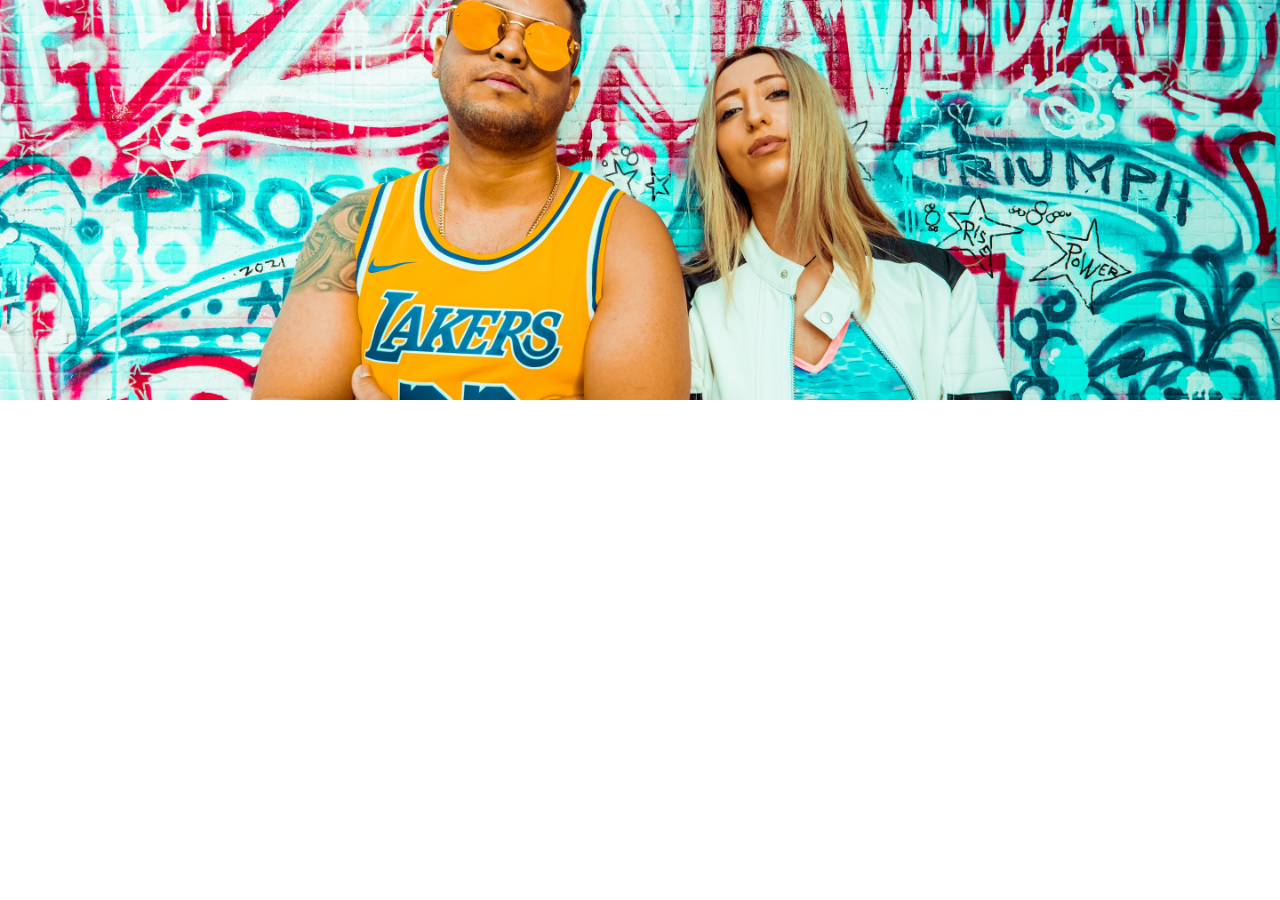
<file: banner/banner.html>
<!DOCTYPE html>
<html lang="en">
<head>
    <meta charset="UTF-8">
    <meta http-equiv="X-UA-Compatible" content="IE=edge">
    <meta name="viewport" content="width=device-width, initial-scale=1.0">
    <title>Document</title>
    <link rel="stylesheet" href="styles.css">
</head>
<body>
    <!-- HEADER -->
    <header>
        <figure>
            <img src="img/Rectangle 2.png" alt="Lakers LA">
        </figure>
    </header>
</body>
</html>
</file>
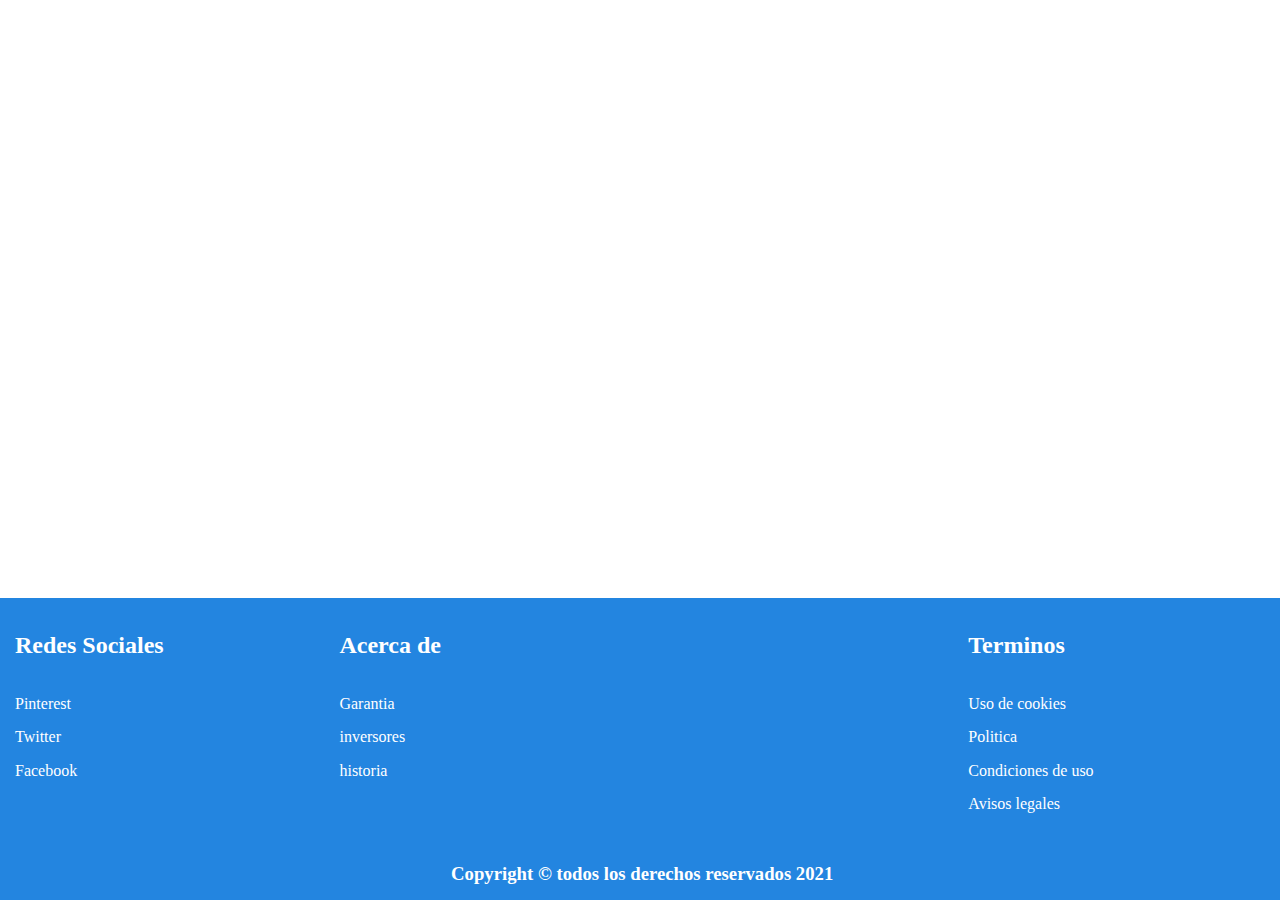
<file: footer/footer.html>
<!DOCTYPE html>
<html lang="en">
<head>
    <meta charset="UTF-8">
    <meta http-equiv="X-UA-Compatible" content="IE=edge">
    <meta name="viewport" content="width=device-width, initial-scale=1.0">
    <title>Document</title>
    <link rel="stylesheet" href="styles.css">
</head>
<body>
    <!-- FOOTER -->
    <div class="footer">
    <!-- FOOTER REDES -->
        <div class="footer__container">
            <div class="footer__redes">
                <h2>Redes Sociales</h2>
                <nav class="footer__nav">
                    <a href="#" class="footer__enlace--pinterest">Pinterest</a>
                    <a href="#" class="footer__enlace--twitter">Twitter</a>
                    <a href="#" class="footer__enlace--facebook">Facebook</a>
                </nav>
            </div>
        <!-- FOOTER ACERCA -->
            <div class="footer__acerca">
                <h2>Acerca de</h2>
                <nav class="footer__nav">
                    <a href="#" class="footer__acerca--garantia">Garantia</a>
                    <a href="#" class="footer__acerca--inversores">inversores</a>
                    <a href="#" class="footer__acerca--historia">historia</a>
                </nav>
            </div>
        <!-- FOOTER TERMINOS -->
            <div class="footer__terminos">
                <h2>Terminos</h2>
                <nav class="footer__nav">
                    <a href="#" class="footer__terminos--cookies">Uso de cookies</a>
                    <a href="#" class="footer__enlace--politica">Politica</a>
                    <a href="#" class="footer__enlace--condiciones">Condiciones de uso</a>
                    <a href="#" class="footer__enlace--avisos">Avisos legales</a>
                </nav>
            </div>
        </div>
        <!-- COPYRIGHT -->
        <h3>Copyright &copy; todos los derechos reservados 2021</h3>
    </div>


</body>
</html>
</file>
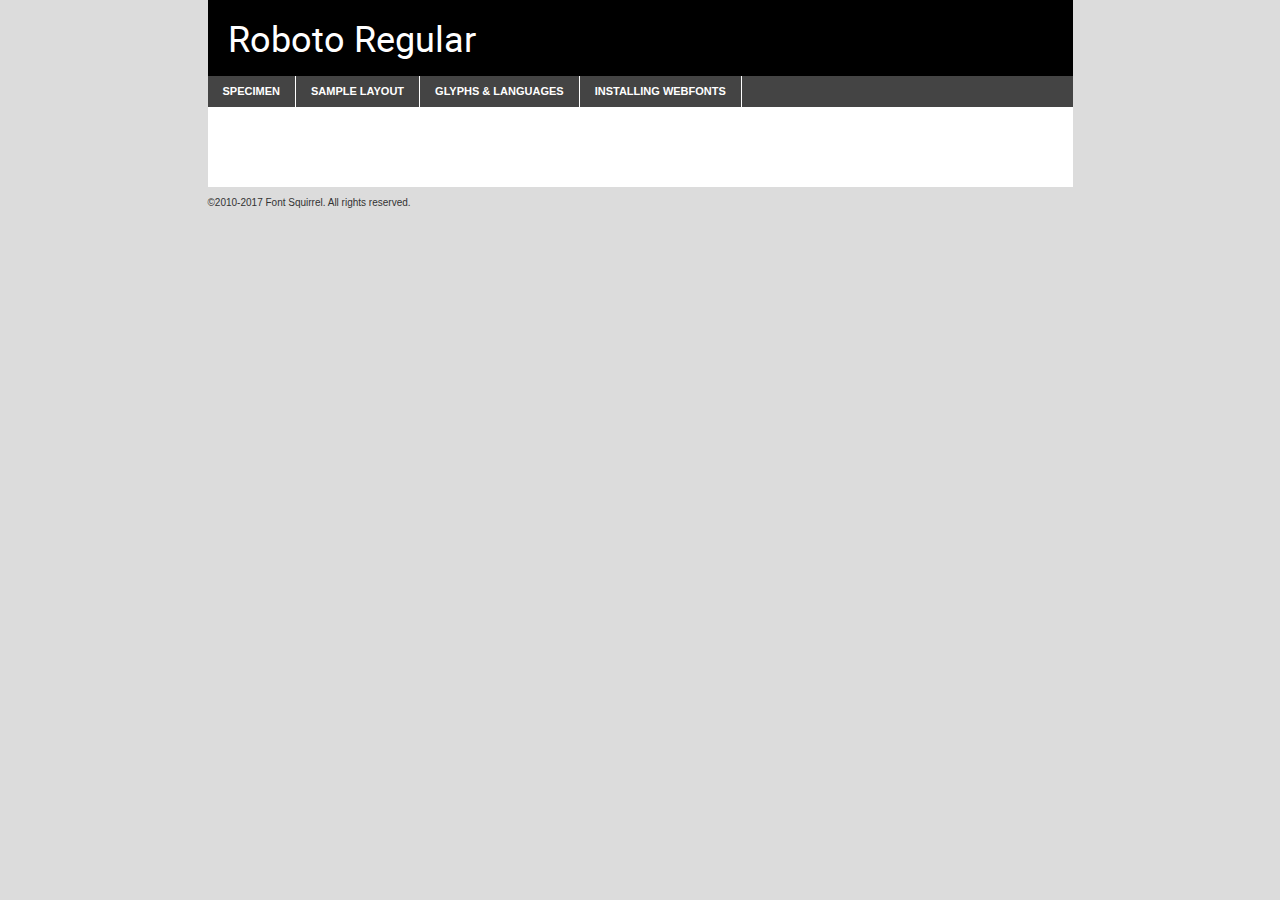
<file: zigzag/webfontkit/roboto-regular-demo.html>
<!DOCTYPE html PUBLIC "-//W3C//DTD XHTML 1.0 Transitional//EN"
	"http://www.w3.org/TR/xhtml1/DTD/xhtml1-transitional.dtd">

<html xmlns="http://www.w3.org/1999/xhtml" xml:lang="en" lang="en">
<head>
	<meta http-equiv="Content-Type" content="text/html; charset=utf-8" />
	<script src="http://ajax.googleapis.com/ajax/libs/jquery/1.7.2/jquery.min.js" type="text/javascript" charset="utf-8"></script>
	<script type="text/javascript">
	(function($){$.fn.easyTabs=function(option){var param=jQuery.extend({fadeSpeed:"fast",defaultContent:1,activeClass:'active'},option);$(this).each(function(){var thisId="#"+this.id;if(param.defaultContent==''){param.defaultContent=1;}
	if(typeof param.defaultContent=="number")
	{var defaultTab=$(thisId+" .tabs li:eq("+(param.defaultContent-1)+") a").attr('href').substr(1);}else{var defaultTab=param.defaultContent;}
	$(thisId+" .tabs li a").each(function(){var tabToHide=$(this).attr('href').substr(1);$("#"+tabToHide).addClass('easytabs-tab-content');});hideAll();changeContent(defaultTab);function hideAll(){$(thisId+" .easytabs-tab-content").hide();}
	function changeContent(tabId){hideAll();$(thisId+" .tabs li").removeClass(param.activeClass);$(thisId+" .tabs li a[href=#"+tabId+"]").closest('li').addClass(param.activeClass);if(param.fadeSpeed!="none")
	{$(thisId+" #"+tabId).fadeIn(param.fadeSpeed);}else{$(thisId+" #"+tabId).show();}}
	$(thisId+" .tabs li").click(function(){var tabId=$(this).find('a').attr('href').substr(1);changeContent(tabId);return false;});});}})(jQuery);
	</script>
	<link rel="stylesheet" href="specimen_files/specimen_stylesheet.css" type="text/css" charset="utf-8" />
	<link rel="stylesheet" href="stylesheet.css" type="text/css" charset="utf-8" />

	<style type="text/css">
					body{
				font-family: 'robotoregular';
							}
		</style>

	<title>Roboto Regular Specimen</title>
	
	
	<script type="text/javascript" charset="utf-8">
		$(document).ready(function() {
			$('#container').easyTabs({defaultContent:1});
		});
	</script>
</head>

<body>
<div id="container">
	<div id="header">
		Roboto Regular	</div>
	<ul class="tabs">
		<li><a href="#specimen">Specimen</a></li>
		<li><a href="#layout">Sample Layout</a></li>
				<li><a href="#glyphs">Glyphs &amp; Languages</a></li>
		<li><a href="#installing">Installing Webfonts</a></li>
		
	</ul>
	
	<div id="main_content">

		
			<div id="specimen">
		
				<div class="section">
					<div class="grid12 firstcol">
						<div class="huge">AaBb</div>
					</div>
				</div>
		
				<div class="section">
					<div class="glyph_range">A&#x200B;B&#x200b;C&#x200b;D&#x200b;E&#x200b;F&#x200b;G&#x200b;H&#x200b;I&#x200b;J&#x200b;K&#x200b;L&#x200b;M&#x200b;N&#x200b;O&#x200b;P&#x200b;Q&#x200b;R&#x200b;S&#x200b;T&#x200b;U&#x200b;V&#x200b;W&#x200b;X&#x200b;Y&#x200b;Z&#x200b;a&#x200b;b&#x200b;c&#x200b;d&#x200b;e&#x200b;f&#x200b;g&#x200b;h&#x200b;i&#x200b;j&#x200b;k&#x200b;l&#x200b;m&#x200b;n&#x200b;o&#x200b;p&#x200b;q&#x200b;r&#x200b;s&#x200b;t&#x200b;u&#x200b;v&#x200b;w&#x200b;x&#x200b;y&#x200b;z&#x200b;1&#x200b;2&#x200b;3&#x200b;4&#x200b;5&#x200b;6&#x200b;7&#x200b;8&#x200b;9&#x200b;0&#x200b;&amp;&#x200b;.&#x200b;,&#x200b;?&#x200b;!&#x200b;&#64;&#x200b;(&#x200b;)&#x200b;#&#x200b;$&#x200b;%&#x200b;*&#x200b;+&#x200b;-&#x200b;=&#x200b;:&#x200b;;</div>
				</div>
				<div class="section">
					<div class="grid12 firstcol">
						<table class="sample_table">
							<tr><td>10</td><td class="size10">abcdefghijklmnopqrstuvwxyzABCDEFGHIJKLMNOPQRSTUVWXYZ0123456789abcdefghijklmnopqrstuvwxyzABCDEFGHIJKLMNOPQRSTUVWXYZ0123456789abcdefghijklmnopqrstuvwxyzABCDEFGHIJKLMNOPQRSTUVWXYZ</td></tr>
							<tr><td>11</td><td class="size11">abcdefghijklmnopqrstuvwxyzABCDEFGHIJKLMNOPQRSTUVWXYZ0123456789abcdefghijklmnopqrstuvwxyzABCDEFGHIJKLMNOPQRSTUVWXYZ0123456789abcdefghijklmnopqrstuvwxyzABCDEFGHIJKLMNOPQRSTUVWXYZ</td></tr>
							<tr><td>12</td><td class="size12">abcdefghijklmnopqrstuvwxyzABCDEFGHIJKLMNOPQRSTUVWXYZ0123456789abcdefghijklmnopqrstuvwxyzABCDEFGHIJKLMNOPQRSTUVWXYZ0123456789abcdefghijklmnopqrstuvwxyzABCDEFGHIJKLMNOPQRSTUVWXYZ</td></tr>
							<tr><td>13</td><td class="size13">abcdefghijklmnopqrstuvwxyzABCDEFGHIJKLMNOPQRSTUVWXYZ0123456789abcdefghijklmnopqrstuvwxyzABCDEFGHIJKLMNOPQRSTUVWXYZ0123456789abcdefghijklmnopqrstuvwxyzABCDEFGHIJKLMNOPQRSTUVWXYZ</td></tr>
							<tr><td>14</td><td class="size14">abcdefghijklmnopqrstuvwxyzABCDEFGHIJKLMNOPQRSTUVWXYZ0123456789abcdefghijklmnopqrstuvwxyzABCDEFGHIJKLMNOPQRSTUVWXYZ0123456789abcdefghijklmnopqrstuvwxyzABCDEFGHIJKLMNOPQRSTUVWXYZ</td></tr>
							<tr><td>16</td><td class="size16">abcdefghijklmnopqrstuvwxyzABCDEFGHIJKLMNOPQRSTUVWXYZ0123456789abcdefghijklmnopqrstuvwxyzABCDEFGHIJKLMNOPQRSTUVWXYZ</td></tr>
							<tr><td>18</td><td class="size18">abcdefghijklmnopqrstuvwxyzABCDEFGHIJKLMNOPQRSTUVWXYZ0123456789abcdefghijklmnopqrstuvwxyzABCDEFGHIJKLMNOPQRSTUVWXYZ</td></tr>
							<tr><td>20</td><td class="size20">abcdefghijklmnopqrstuvwxyzABCDEFGHIJKLMNOPQRSTUVWXYZ0123456789abcdefghijklmnopqrstuvwxyzABCDEFGHIJKLMNOPQRSTUVWXYZ</td></tr>
							<tr><td>24</td><td class="size24">abcdefghijklmnopqrstuvwxyzABCDEFGHIJKLMNOPQRSTUVWXYZ0123456789abcdefghijklmnopqrstuvwxyzABCDEFGHIJKLMNOPQRSTUVWXYZ</td></tr>
							<tr><td>30</td><td class="size30">abcdefghijklmnopqrstuvwxyzABCDEFGHIJKLMNOPQRSTUVWXYZ0123456789abcdefghijklmnopqrstuvwxyzABCDEFGHIJKLMNOPQRSTUVWXYZ</td></tr>
							<tr><td>36</td><td class="size36">abcdefghijklmnopqrstuvwxyzABCDEFGHIJKLMNOPQRSTUVWXYZ0123456789abcdefghijklmnopqrstuvwxyzABCDEFGHIJKLMNOPQRSTUVWXYZ</td></tr>
							<tr><td>48</td><td class="size48">abcdefghijklmnopqrstuvwxyzABCDEFGHIJKLMNOPQRSTUVWXYZ0123456789abcdefghijklmnopqrstuvwxyzABCDEFGHIJKLMNOPQRSTUVWXYZ</td></tr>
							<tr><td>60</td><td class="size60">abcdefghijklmnopqrstuvwxyzABCDEFGHIJKLMNOPQRSTUVWXYZ0123456789abcdefghijklmnopqrstuvwxyzABCDEFGHIJKLMNOPQRSTUVWXYZ</td></tr>
							<tr><td>72</td><td class="size72">abcdefghijklmnopqrstuvwxyzABCDEFGHIJKLMNOPQRSTUVWXYZ0123456789abcdefghijklmnopqrstuvwxyzABCDEFGHIJKLMNOPQRSTUVWXYZ</td></tr>
							<tr><td>90</td><td class="size90">abcdefghijklmnopqrstuvwxyzABCDEFGHIJKLMNOPQRSTUVWXYZ0123456789abcdefghijklmnopqrstuvwxyzABCDEFGHIJKLMNOPQRSTUVWXYZ</td></tr>
						</table>
				
					</div>
			
				</div>
		
		
		
								<div class="section" id="bodycomparison">


										<div id="xheight">
				<div class="fontbody">&#x25FC;&#x25FC;&#x25FC;&#x25FC;&#x25FC;&#x25FC;&#x25FC;&#x25FC;&#x25FC;&#x25FC;&#x25FC;&#x25FC;&#x25FC;&#x25FC;&#x25FC;&#x25FC;&#x25FC;&#x25FC;&#x25FC;&#x25FC;&#x25FC;&#x25FC;&#x25FC;&#x25FC;&#x25FC;&#x25FC;&#x25FC;&#x25FC;&#x25FC;&#x25FC;&#x25FC;&#x25FC;&#x25FC;&#x25FC;&#x25FC;&#x25FC;&#x25FC;&#x25FC;&#x25FC;&#x25FC;&#x25FC;&#x25FC;&#x25FC;&#x25FC;&#x25FC;&#x25FC;&#x25FC;&#x25FC;&#x25FC;&#x25FC;&#x25FC;&#x25FC;&#x25FC;&#x25FC;&#x25FC;&#x25FC;&#x25FC;&#x25FC;&#x25FC;&#x25FC;&#x25FC;&#x25FC;&#x25FC;&#x25FC;&#x25FC;&#x25FC;&#x25FC;&#x25FC;&#x25FC;&#x25FC;&#x25FC;&#x25FC;&#x25FC;&#x25FC;&#x25FC;&#x25FC;&#x25FC;&#x25FC;&#x25FC;&#x25FC;&#x25FC;&#x25FC;&#x25FC;&#x25FC;&#x25FC;&#x25FC;&#x25FC;&#x25FC;&#x25FC;&#x25FC;&#x25FC;&#x25FC;&#x25FC;&#x25FC;&#x25FC;&#x25FC;&#x25FC;&#x25FC;&#x25FC;body</div><div class="arialbody">body</div><div class="verdanabody">body</div><div class="georgiabody">body</div></div>
										<div class="fontbody" style="z-index:1">
											body<span>Roboto Regular</span>
										</div>
										<div class="arialbody" style="z-index:1">
											body<span>Arial</span>
										</div>
										<div class="verdanabody" style="z-index:1">
											body<span>Verdana</span>
										</div>
										<div class="georgiabody" style="z-index:1">
											body<span>Georgia</span>
										</div>



								</div>
		
		
				<div class="section psample psample_row1" id="">
					
					<div class="grid2 firstcol">
						<p class="size10"><span>10.</span>Aenean lacinia bibendum nulla sed consectetur. Fusce dapibus, tellus ac cursus commodo, tortor mauris condimentum nibh, ut fermentum massa justo sit amet risus. Nullam id dolor id nibh ultricies vehicula ut id elit. Cum sociis natoque penatibus et magnis dis parturient montes, nascetur ridiculus mus. Nulla vitae elit libero, a pharetra augue.</p>
			
					</div>
					<div class="grid3">
						<p class="size11"><span>11.</span>Aenean lacinia bibendum nulla sed consectetur. Fusce dapibus, tellus ac cursus commodo, tortor mauris condimentum nibh, ut fermentum massa justo sit amet risus. Nullam id dolor id nibh ultricies vehicula ut id elit. Cum sociis natoque penatibus et magnis dis parturient montes, nascetur ridiculus mus. Nulla vitae elit libero, a pharetra augue.</p>
			
					</div>
					<div class="grid3">
						<p class="size12"><span>12.</span>Aenean lacinia bibendum nulla sed consectetur. Fusce dapibus, tellus ac cursus commodo, tortor mauris condimentum nibh, ut fermentum massa justo sit amet risus. Nullam id dolor id nibh ultricies vehicula ut id elit. Cum sociis natoque penatibus et magnis dis parturient montes, nascetur ridiculus mus. Nulla vitae elit libero, a pharetra augue.</p>
			
					</div>
					<div class="grid4">
						<p class="size13"><span>13.</span>Aenean lacinia bibendum nulla sed consectetur. Fusce dapibus, tellus ac cursus commodo, tortor mauris condimentum nibh, ut fermentum massa justo sit amet risus. Nullam id dolor id nibh ultricies vehicula ut id elit. Cum sociis natoque penatibus et magnis dis parturient montes, nascetur ridiculus mus. Nulla vitae elit libero, a pharetra augue.</p>
			
					</div>
					<div class="white_blend"></div>
					
				</div>
				<div class="section psample psample_row2" id="">
					<div class="grid3 firstcol">
						<p class="size14"><span>14.</span>Aenean lacinia bibendum nulla sed consectetur. Fusce dapibus, tellus ac cursus commodo, tortor mauris condimentum nibh, ut fermentum massa justo sit amet risus. Nullam id dolor id nibh ultricies vehicula ut id elit. Cum sociis natoque penatibus et magnis dis parturient montes, nascetur ridiculus mus. Nulla vitae elit libero, a pharetra augue.</p>
			
					</div>
					<div class="grid4">
						<p class="size16"><span>16.</span>Aenean lacinia bibendum nulla sed consectetur. Fusce dapibus, tellus ac cursus commodo, tortor mauris condimentum nibh, ut fermentum massa justo sit amet risus. Nullam id dolor id nibh ultricies vehicula ut id elit. Cum sociis natoque penatibus et magnis dis parturient montes, nascetur ridiculus mus. Nulla vitae elit libero, a pharetra augue.</p>
			
					</div>
					<div class="grid5">
						<p class="size18"><span>18.</span>Aenean lacinia bibendum nulla sed consectetur. Fusce dapibus, tellus ac cursus commodo, tortor mauris condimentum nibh, ut fermentum massa justo sit amet risus. Nullam id dolor id nibh ultricies vehicula ut id elit. Cum sociis natoque penatibus et magnis dis parturient montes, nascetur ridiculus mus. Nulla vitae elit libero, a pharetra augue.</p>
			
					</div>

					<div class="white_blend"></div>

				</div>
				
				<div class="section psample psample_row3" id="">
					<div class="grid5 firstcol">
						<p class="size20"><span>20.</span>Aenean lacinia bibendum nulla sed consectetur. Fusce dapibus, tellus ac cursus commodo, tortor mauris condimentum nibh, ut fermentum massa justo sit amet risus. Nullam id dolor id nibh ultricies vehicula ut id elit. Cum sociis natoque penatibus et magnis dis parturient montes, nascetur ridiculus mus. Nulla vitae elit libero, a pharetra augue.</p>
					</div>
					<div class="grid7">
						<p class="size24"><span>24.</span>Aenean lacinia bibendum nulla sed consectetur. Fusce dapibus, tellus ac cursus commodo, tortor mauris condimentum nibh, ut fermentum massa justo sit amet risus. Nullam id dolor id nibh ultricies vehicula ut id elit. Cum sociis natoque penatibus et magnis dis parturient montes, nascetur ridiculus mus. Nulla vitae elit libero, a pharetra augue.</p>
					</div>
					
					<div class="white_blend"></div>
					
				</div>
				
				<div class="section psample psample_row4" id="">
					<div class="grid12 firstcol">
						<p class="size30"><span>30.</span>Aenean lacinia bibendum nulla sed consectetur. Fusce dapibus, tellus ac cursus commodo, tortor mauris condimentum nibh, ut fermentum massa justo sit amet risus. Nullam id dolor id nibh ultricies vehicula ut id elit. Cum sociis natoque penatibus et magnis dis parturient montes, nascetur ridiculus mus. Nulla vitae elit libero, a pharetra augue.</p>
					</div>
					<div class="white_blend"></div>
					
				</div>
				
				
				
				<div class="section psample psample_row1 fullreverse">
					<div class="grid2 firstcol">
						<p class="size10"><span>10.</span>Aenean lacinia bibendum nulla sed consectetur. Fusce dapibus, tellus ac cursus commodo, tortor mauris condimentum nibh, ut fermentum massa justo sit amet risus. Nullam id dolor id nibh ultricies vehicula ut id elit. Cum sociis natoque penatibus et magnis dis parturient montes, nascetur ridiculus mus. Nulla vitae elit libero, a pharetra augue.</p>
			
					</div>
					<div class="grid3">
						<p class="size11"><span>11.</span>Aenean lacinia bibendum nulla sed consectetur. Fusce dapibus, tellus ac cursus commodo, tortor mauris condimentum nibh, ut fermentum massa justo sit amet risus. Nullam id dolor id nibh ultricies vehicula ut id elit. Cum sociis natoque penatibus et magnis dis parturient montes, nascetur ridiculus mus. Nulla vitae elit libero, a pharetra augue.</p>
			
					</div>
					<div class="grid3">
						<p class="size12"><span>12.</span>Aenean lacinia bibendum nulla sed consectetur. Fusce dapibus, tellus ac cursus commodo, tortor mauris condimentum nibh, ut fermentum massa justo sit amet risus. Nullam id dolor id nibh ultricies vehicula ut id elit. Cum sociis natoque penatibus et magnis dis parturient montes, nascetur ridiculus mus. Nulla vitae elit libero, a pharetra augue.</p>
			
					</div>
					<div class="grid4">
						<p class="size13"><span>13.</span>Aenean lacinia bibendum nulla sed consectetur. Fusce dapibus, tellus ac cursus commodo, tortor mauris condimentum nibh, ut fermentum massa justo sit amet risus. Nullam id dolor id nibh ultricies vehicula ut id elit. Cum sociis natoque penatibus et magnis dis parturient montes, nascetur ridiculus mus. Nulla vitae elit libero, a pharetra augue.</p>
			
					</div>
					<div class="black_blend"></div>
					
				</div>
				
				<div class="section psample psample_row2 fullreverse">
					<div class="grid3 firstcol">
						<p class="size14"><span>14.</span>Aenean lacinia bibendum nulla sed consectetur. Fusce dapibus, tellus ac cursus commodo, tortor mauris condimentum nibh, ut fermentum massa justo sit amet risus. Nullam id dolor id nibh ultricies vehicula ut id elit. Cum sociis natoque penatibus et magnis dis parturient montes, nascetur ridiculus mus. Nulla vitae elit libero, a pharetra augue.</p>
			
					</div>
					<div class="grid4">
						<p class="size16"><span>16.</span>Aenean lacinia bibendum nulla sed consectetur. Fusce dapibus, tellus ac cursus commodo, tortor mauris condimentum nibh, ut fermentum massa justo sit amet risus. Nullam id dolor id nibh ultricies vehicula ut id elit. Cum sociis natoque penatibus et magnis dis parturient montes, nascetur ridiculus mus. Nulla vitae elit libero, a pharetra augue.</p>
			
					</div>
					<div class="grid5">
						<p class="size18"><span>18.</span>Aenean lacinia bibendum nulla sed consectetur. Fusce dapibus, tellus ac cursus commodo, tortor mauris condimentum nibh, ut fermentum massa justo sit amet risus. Nullam id dolor id nibh ultricies vehicula ut id elit. Cum sociis natoque penatibus et magnis dis parturient montes, nascetur ridiculus mus. Nulla vitae elit libero, a pharetra augue.</p>
			
					</div>
					<div class="black_blend"></div>

				</div>
				
				<div class="section psample fullreverse psample_row3" id="">
					<div class="grid5 firstcol">
						<p class="size20"><span>20.</span>Aenean lacinia bibendum nulla sed consectetur. Fusce dapibus, tellus ac cursus commodo, tortor mauris condimentum nibh, ut fermentum massa justo sit amet risus. Nullam id dolor id nibh ultricies vehicula ut id elit. Cum sociis natoque penatibus et magnis dis parturient montes, nascetur ridiculus mus. Nulla vitae elit libero, a pharetra augue.</p>
					</div>
					<div class="grid7">
						<p class="size24"><span>24.</span>Aenean lacinia bibendum nulla sed consectetur. Fusce dapibus, tellus ac cursus commodo, tortor mauris condimentum nibh, ut fermentum massa justo sit amet risus. Nullam id dolor id nibh ultricies vehicula ut id elit. Cum sociis natoque penatibus et magnis dis parturient montes, nascetur ridiculus mus. Nulla vitae elit libero, a pharetra augue.</p>
					</div>
					
					<div class="black_blend"></div>
					
				</div>
				
				<div class="section psample fullreverse psample_row4" id="" style="border-bottom: 20px #000 solid;">
					<div class="grid12 firstcol">
						<p class="size30"><span>30.</span>Aenean lacinia bibendum nulla sed consectetur. Fusce dapibus, tellus ac cursus commodo, tortor mauris condimentum nibh, ut fermentum massa justo sit amet risus. Nullam id dolor id nibh ultricies vehicula ut id elit. Cum sociis natoque penatibus et magnis dis parturient montes, nascetur ridiculus mus. Nulla vitae elit libero, a pharetra augue.</p>
					</div>
					<div class="black_blend"></div>
					
				</div>
				
				
				
				
			</div>
			
			<div id="layout">
				
				<div class="section">
					
					<div class="grid12 firstcol">
						<h1>Lorem Ipsum Dolor</h1>
						<h2>Etiam porta sem malesuada magna mollis euismod</h2>
						
						<p class="byline">By <a href="#link">Aenean Lacinia</a></p>
					</div>
				</div>
				<div class="section">
					<div class="grid8 firstcol">
						<p class="large">Donec sed odio dui. Morbi leo risus, porta ac consectetur ac, vestibulum at eros. Fusce dapibus, tellus ac cursus commodo, tortor mauris condimentum nibh, ut fermentum massa justo sit amet risus. </p>

						
						<h3>Pellentesque ornare sem</h3>

						<p>Maecenas sed diam eget risus varius blandit sit amet non magna. Maecenas faucibus mollis interdum. Donec ullamcorper nulla non metus auctor fringilla. Nullam id dolor id nibh ultricies vehicula ut id elit. Nullam id dolor id nibh ultricies vehicula ut id elit. </p>

						<p>Aenean eu leo quam. Pellentesque ornare sem lacinia quam venenatis vestibulum. Lorem ipsum dolor sit amet, consectetur adipiscing elit. Cum sociis natoque penatibus et magnis dis parturient montes, nascetur ridiculus mus. </p>

						<p>Nulla vitae elit libero, a pharetra augue. Praesent commodo cursus magna, vel scelerisque nisl consectetur et. Aenean lacinia bibendum nulla sed consectetur. </p>

						<p>Nullam quis risus eget urna mollis ornare vel eu leo. Nullam quis risus eget urna mollis ornare vel eu leo. Maecenas sed diam eget risus varius blandit sit amet non magna. Donec ullamcorper nulla non metus auctor fringilla. </p>

						<h3>Cras mattis consectetur</h3>

						<p>Aenean eu leo quam. Pellentesque ornare sem lacinia quam venenatis vestibulum. Aenean lacinia bibendum nulla sed consectetur. Integer posuere erat a ante venenatis dapibus posuere velit aliquet. Cras mattis consectetur purus sit amet fermentum. </p>

						<p>Nullam id dolor id nibh ultricies vehicula ut id elit. Nullam quis risus eget urna mollis ornare vel eu leo. Cras mattis consectetur purus sit amet fermentum.</p>
					</div>
					
					<div class="grid4 sidebar">
						
						<div class="box reverse">
							<p class="last">Nullam quis risus eget urna mollis ornare vel eu leo. Donec ullamcorper nulla non metus auctor fringilla. Cras mattis consectetur purus sit amet fermentum. Sed posuere consectetur est at lobortis. Lorem ipsum dolor sit amet, consectetur adipiscing elit. </p>
						</div>
						
						<p class="caption">Maecenas sed diam eget risus varius.</p>

						<p>Vestibulum id ligula porta felis euismod semper. Integer posuere erat a ante venenatis dapibus posuere velit aliquet. Vestibulum id ligula porta felis euismod semper. Sed posuere consectetur est at lobortis. Maecenas sed diam eget risus varius blandit sit amet non magna. Fusce dapibus, tellus ac cursus commodo, tortor mauris condimentum nibh, ut fermentum massa justo sit amet risus. </p>

					

						<p>Duis mollis, est non commodo luctus, nisi erat porttitor ligula, eget lacinia odio sem nec elit. Aenean lacinia bibendum nulla sed consectetur. Vivamus sagittis lacus vel augue laoreet rutrum faucibus dolor auctor. Aenean lacinia bibendum nulla sed consectetur. Nullam quis risus eget urna mollis ornare vel eu leo. </p>

						<p>Praesent commodo cursus magna, vel scelerisque nisl consectetur et. Donec ullamcorper nulla non metus auctor fringilla. Maecenas faucibus mollis interdum. Fusce dapibus, tellus ac cursus commodo, tortor mauris condimentum nibh, ut fermentum massa justo sit amet risus. </p>

					</div>
				</div>
				
			</div>


			



		<div id="glyphs">
			<div class="section">
				<div class="grid12 firstcol">
			
				<h1>Language Support</h1>
				<p>The subset of Roboto Regular in this kit supports the following languages:<br />
			
					Albanian, Basque, Breton, Chamorro, Danish, Dutch, English, Faroese, Finnish, French, Frisian, Galician, German, Icelandic, Italian, Malagasy, Norwegian, Portuguese, Spanish, Alsatian, Aragonese, Arapaho, Arrernte, Asturian, Aymara, Bislama, Cebuano, Corsican, Fijian, French_creole, Genoese, Gilbertese, Greenlandic, Haitian_creole, Hiligaynon, Hmong, Hopi, Ibanag, Iloko_ilokano, Indonesian, Interglossa_glosa, Interlingua, Irish_gaelic, Jerriais, Lojban, Lombard, Luxembourgeois, Manx, Mohawk, Norfolk_pitcairnese, Occitan, Oromo, Pangasinan, Papiamento, Piedmontese, Potawatomi, Rhaeto-romance, Romansh, Rotokas, Sami_lule, Samoan, Sardinian, Scots_gaelic, Seychelles_creole, Shona, Sicilian, Somali, Southern_ndebele, Swahili, Swati_swazi, Tagalog_filipino_pilipino, Tetum, Tok_pisin, Uyghur_latinized, Volapuk, Walloon, Warlpiri, Xhosa, Yapese, Zulu, Latinbasic, Ubasic, Demo				</p>
				<h1>Glyph Chart</h1>
				<p>The subset of Roboto Regular in this kit includes all the glyphs listed below. Unicode entities are included above each glyph to help you insert individual characters into your layout.</p>
				<div id="glyph_chart">
			
																														 <div><p>&amp;#2;</p>&#2;</div>
																				 <div><p>&amp;#13;</p>&#13;</div>
																				 <div><p>&amp;#32;</p>&#32;</div>
																				 <div><p>&amp;#33;</p>&#33;</div>
																				 <div><p>&amp;#34;</p>&#34;</div>
																				 <div><p>&amp;#35;</p>&#35;</div>
																				 <div><p>&amp;#36;</p>&#36;</div>
																				 <div><p>&amp;#37;</p>&#37;</div>
																				 <div><p>&amp;#38;</p>&#38;</div>
																				 <div><p>&amp;#39;</p>&#39;</div>
																				 <div><p>&amp;#40;</p>&#40;</div>
																				 <div><p>&amp;#41;</p>&#41;</div>
																				 <div><p>&amp;#42;</p>&#42;</div>
																				 <div><p>&amp;#43;</p>&#43;</div>
																				 <div><p>&amp;#44;</p>&#44;</div>
																				 <div><p>&amp;#45;</p>&#45;</div>
																				 <div><p>&amp;#46;</p>&#46;</div>
																				 <div><p>&amp;#47;</p>&#47;</div>
																				 <div><p>&amp;#48;</p>&#48;</div>
																				 <div><p>&amp;#49;</p>&#49;</div>
																				 <div><p>&amp;#50;</p>&#50;</div>
																				 <div><p>&amp;#51;</p>&#51;</div>
																				 <div><p>&amp;#52;</p>&#52;</div>
																				 <div><p>&amp;#53;</p>&#53;</div>
																				 <div><p>&amp;#54;</p>&#54;</div>
																				 <div><p>&amp;#55;</p>&#55;</div>
																				 <div><p>&amp;#56;</p>&#56;</div>
																				 <div><p>&amp;#57;</p>&#57;</div>
																				 <div><p>&amp;#58;</p>&#58;</div>
																				 <div><p>&amp;#59;</p>&#59;</div>
																				 <div><p>&amp;#60;</p>&#60;</div>
																				 <div><p>&amp;#61;</p>&#61;</div>
																				 <div><p>&amp;#62;</p>&#62;</div>
																				 <div><p>&amp;#63;</p>&#63;</div>
																				 <div><p>&amp;#64;</p>&#64;</div>
																				 <div><p>&amp;#65;</p>&#65;</div>
																				 <div><p>&amp;#66;</p>&#66;</div>
																				 <div><p>&amp;#67;</p>&#67;</div>
																				 <div><p>&amp;#68;</p>&#68;</div>
																				 <div><p>&amp;#69;</p>&#69;</div>
																				 <div><p>&amp;#70;</p>&#70;</div>
																				 <div><p>&amp;#71;</p>&#71;</div>
																				 <div><p>&amp;#72;</p>&#72;</div>
																				 <div><p>&amp;#73;</p>&#73;</div>
																				 <div><p>&amp;#74;</p>&#74;</div>
																				 <div><p>&amp;#75;</p>&#75;</div>
																				 <div><p>&amp;#76;</p>&#76;</div>
																				 <div><p>&amp;#77;</p>&#77;</div>
																				 <div><p>&amp;#78;</p>&#78;</div>
																				 <div><p>&amp;#79;</p>&#79;</div>
																				 <div><p>&amp;#80;</p>&#80;</div>
																				 <div><p>&amp;#81;</p>&#81;</div>
																				 <div><p>&amp;#82;</p>&#82;</div>
																				 <div><p>&amp;#83;</p>&#83;</div>
																				 <div><p>&amp;#84;</p>&#84;</div>
																				 <div><p>&amp;#85;</p>&#85;</div>
																				 <div><p>&amp;#86;</p>&#86;</div>
																				 <div><p>&amp;#87;</p>&#87;</div>
																				 <div><p>&amp;#88;</p>&#88;</div>
																				 <div><p>&amp;#89;</p>&#89;</div>
																				 <div><p>&amp;#90;</p>&#90;</div>
																				 <div><p>&amp;#91;</p>&#91;</div>
																				 <div><p>&amp;#92;</p>&#92;</div>
																				 <div><p>&amp;#93;</p>&#93;</div>
																				 <div><p>&amp;#94;</p>&#94;</div>
																				 <div><p>&amp;#95;</p>&#95;</div>
																				 <div><p>&amp;#96;</p>&#96;</div>
																				 <div><p>&amp;#97;</p>&#97;</div>
																				 <div><p>&amp;#98;</p>&#98;</div>
																				 <div><p>&amp;#99;</p>&#99;</div>
																				 <div><p>&amp;#100;</p>&#100;</div>
																				 <div><p>&amp;#101;</p>&#101;</div>
																				 <div><p>&amp;#102;</p>&#102;</div>
																				 <div><p>&amp;#103;</p>&#103;</div>
																				 <div><p>&amp;#104;</p>&#104;</div>
																				 <div><p>&amp;#105;</p>&#105;</div>
																				 <div><p>&amp;#106;</p>&#106;</div>
																				 <div><p>&amp;#107;</p>&#107;</div>
																				 <div><p>&amp;#108;</p>&#108;</div>
																				 <div><p>&amp;#109;</p>&#109;</div>
																				 <div><p>&amp;#110;</p>&#110;</div>
																				 <div><p>&amp;#111;</p>&#111;</div>
																				 <div><p>&amp;#112;</p>&#112;</div>
																				 <div><p>&amp;#113;</p>&#113;</div>
																				 <div><p>&amp;#114;</p>&#114;</div>
																				 <div><p>&amp;#115;</p>&#115;</div>
																				 <div><p>&amp;#116;</p>&#116;</div>
																				 <div><p>&amp;#117;</p>&#117;</div>
																				 <div><p>&amp;#118;</p>&#118;</div>
																				 <div><p>&amp;#119;</p>&#119;</div>
																				 <div><p>&amp;#120;</p>&#120;</div>
																				 <div><p>&amp;#121;</p>&#121;</div>
																				 <div><p>&amp;#122;</p>&#122;</div>
																				 <div><p>&amp;#123;</p>&#123;</div>
																				 <div><p>&amp;#124;</p>&#124;</div>
																				 <div><p>&amp;#125;</p>&#125;</div>
																				 <div><p>&amp;#126;</p>&#126;</div>
																				 <div><p>&amp;#160;</p>&#160;</div>
																				 <div><p>&amp;#161;</p>&#161;</div>
																				 <div><p>&amp;#162;</p>&#162;</div>
																				 <div><p>&amp;#163;</p>&#163;</div>
																				 <div><p>&amp;#164;</p>&#164;</div>
																				 <div><p>&amp;#165;</p>&#165;</div>
																				 <div><p>&amp;#166;</p>&#166;</div>
																				 <div><p>&amp;#167;</p>&#167;</div>
																				 <div><p>&amp;#168;</p>&#168;</div>
																				 <div><p>&amp;#169;</p>&#169;</div>
																				 <div><p>&amp;#170;</p>&#170;</div>
																				 <div><p>&amp;#171;</p>&#171;</div>
																				 <div><p>&amp;#172;</p>&#172;</div>
																				 <div><p>&amp;#173;</p>&#173;</div>
																				 <div><p>&amp;#174;</p>&#174;</div>
																				 <div><p>&amp;#175;</p>&#175;</div>
																				 <div><p>&amp;#176;</p>&#176;</div>
																				 <div><p>&amp;#177;</p>&#177;</div>
																				 <div><p>&amp;#178;</p>&#178;</div>
																				 <div><p>&amp;#179;</p>&#179;</div>
																				 <div><p>&amp;#180;</p>&#180;</div>
																				 <div><p>&amp;#181;</p>&#181;</div>
																				 <div><p>&amp;#182;</p>&#182;</div>
																				 <div><p>&amp;#183;</p>&#183;</div>
																				 <div><p>&amp;#184;</p>&#184;</div>
																				 <div><p>&amp;#185;</p>&#185;</div>
																				 <div><p>&amp;#186;</p>&#186;</div>
																				 <div><p>&amp;#187;</p>&#187;</div>
																				 <div><p>&amp;#188;</p>&#188;</div>
																				 <div><p>&amp;#189;</p>&#189;</div>
																				 <div><p>&amp;#190;</p>&#190;</div>
																				 <div><p>&amp;#191;</p>&#191;</div>
																				 <div><p>&amp;#192;</p>&#192;</div>
																				 <div><p>&amp;#193;</p>&#193;</div>
																				 <div><p>&amp;#194;</p>&#194;</div>
																				 <div><p>&amp;#195;</p>&#195;</div>
																				 <div><p>&amp;#196;</p>&#196;</div>
																				 <div><p>&amp;#197;</p>&#197;</div>
																				 <div><p>&amp;#198;</p>&#198;</div>
																				 <div><p>&amp;#199;</p>&#199;</div>
																				 <div><p>&amp;#200;</p>&#200;</div>
																				 <div><p>&amp;#201;</p>&#201;</div>
																				 <div><p>&amp;#202;</p>&#202;</div>
																				 <div><p>&amp;#203;</p>&#203;</div>
																				 <div><p>&amp;#204;</p>&#204;</div>
																				 <div><p>&amp;#205;</p>&#205;</div>
																				 <div><p>&amp;#206;</p>&#206;</div>
																				 <div><p>&amp;#207;</p>&#207;</div>
																				 <div><p>&amp;#208;</p>&#208;</div>
																				 <div><p>&amp;#209;</p>&#209;</div>
																				 <div><p>&amp;#210;</p>&#210;</div>
																				 <div><p>&amp;#211;</p>&#211;</div>
																				 <div><p>&amp;#212;</p>&#212;</div>
																				 <div><p>&amp;#213;</p>&#213;</div>
																				 <div><p>&amp;#214;</p>&#214;</div>
																				 <div><p>&amp;#215;</p>&#215;</div>
																				 <div><p>&amp;#216;</p>&#216;</div>
																				 <div><p>&amp;#217;</p>&#217;</div>
																				 <div><p>&amp;#218;</p>&#218;</div>
																				 <div><p>&amp;#219;</p>&#219;</div>
																				 <div><p>&amp;#220;</p>&#220;</div>
																				 <div><p>&amp;#221;</p>&#221;</div>
																				 <div><p>&amp;#222;</p>&#222;</div>
																				 <div><p>&amp;#223;</p>&#223;</div>
																				 <div><p>&amp;#224;</p>&#224;</div>
																				 <div><p>&amp;#225;</p>&#225;</div>
																				 <div><p>&amp;#226;</p>&#226;</div>
																				 <div><p>&amp;#227;</p>&#227;</div>
																				 <div><p>&amp;#228;</p>&#228;</div>
																				 <div><p>&amp;#229;</p>&#229;</div>
																				 <div><p>&amp;#230;</p>&#230;</div>
																				 <div><p>&amp;#231;</p>&#231;</div>
																				 <div><p>&amp;#232;</p>&#232;</div>
																				 <div><p>&amp;#233;</p>&#233;</div>
																				 <div><p>&amp;#234;</p>&#234;</div>
																				 <div><p>&amp;#235;</p>&#235;</div>
																				 <div><p>&amp;#236;</p>&#236;</div>
																				 <div><p>&amp;#237;</p>&#237;</div>
																				 <div><p>&amp;#238;</p>&#238;</div>
																				 <div><p>&amp;#239;</p>&#239;</div>
																				 <div><p>&amp;#240;</p>&#240;</div>
																				 <div><p>&amp;#241;</p>&#241;</div>
																				 <div><p>&amp;#242;</p>&#242;</div>
																				 <div><p>&amp;#243;</p>&#243;</div>
																				 <div><p>&amp;#244;</p>&#244;</div>
																				 <div><p>&amp;#245;</p>&#245;</div>
																				 <div><p>&amp;#246;</p>&#246;</div>
																				 <div><p>&amp;#247;</p>&#247;</div>
																				 <div><p>&amp;#248;</p>&#248;</div>
																				 <div><p>&amp;#249;</p>&#249;</div>
																				 <div><p>&amp;#250;</p>&#250;</div>
																				 <div><p>&amp;#251;</p>&#251;</div>
																				 <div><p>&amp;#252;</p>&#252;</div>
																				 <div><p>&amp;#253;</p>&#253;</div>
																				 <div><p>&amp;#254;</p>&#254;</div>
																				 <div><p>&amp;#255;</p>&#255;</div>
																				 <div><p>&amp;#338;</p>&#338;</div>
																				 <div><p>&amp;#339;</p>&#339;</div>
																				 <div><p>&amp;#376;</p>&#376;</div>
																				 <div><p>&amp;#710;</p>&#710;</div>
																				 <div><p>&amp;#732;</p>&#732;</div>
																				 <div><p>&amp;#8192;</p>&#8192;</div>
																				 <div><p>&amp;#8193;</p>&#8193;</div>
																				 <div><p>&amp;#8194;</p>&#8194;</div>
																				 <div><p>&amp;#8195;</p>&#8195;</div>
																				 <div><p>&amp;#8196;</p>&#8196;</div>
																				 <div><p>&amp;#8197;</p>&#8197;</div>
																				 <div><p>&amp;#8198;</p>&#8198;</div>
																				 <div><p>&amp;#8199;</p>&#8199;</div>
																				 <div><p>&amp;#8200;</p>&#8200;</div>
																				 <div><p>&amp;#8201;</p>&#8201;</div>
																				 <div><p>&amp;#8202;</p>&#8202;</div>
																				 <div><p>&amp;#8208;</p>&#8208;</div>
																				 <div><p>&amp;#8209;</p>&#8209;</div>
																				 <div><p>&amp;#8210;</p>&#8210;</div>
																				 <div><p>&amp;#8211;</p>&#8211;</div>
																				 <div><p>&amp;#8212;</p>&#8212;</div>
																				 <div><p>&amp;#8216;</p>&#8216;</div>
																				 <div><p>&amp;#8217;</p>&#8217;</div>
																				 <div><p>&amp;#8218;</p>&#8218;</div>
																				 <div><p>&amp;#8220;</p>&#8220;</div>
																				 <div><p>&amp;#8221;</p>&#8221;</div>
																				 <div><p>&amp;#8222;</p>&#8222;</div>
																				 <div><p>&amp;#8226;</p>&#8226;</div>
																				 <div><p>&amp;#8230;</p>&#8230;</div>
																				 <div><p>&amp;#8239;</p>&#8239;</div>
																				 <div><p>&amp;#8249;</p>&#8249;</div>
																				 <div><p>&amp;#8250;</p>&#8250;</div>
																				 <div><p>&amp;#8287;</p>&#8287;</div>
																				 <div><p>&amp;#8364;</p>&#8364;</div>
																				 <div><p>&amp;#8482;</p>&#8482;</div>
																				 <div><p>&amp;#9724;</p>&#9724;</div>
																				 <div><p>&amp;#64257;</p>&#64257;</div>
																				 <div><p>&amp;#64258;</p>&#64258;</div>
																				 <div><p>&amp;#64259;</p>&#64259;</div>
																				 <div><p>&amp;#64260;</p>&#64260;</div>
																												</div>	
				</div>
		
		
			</div>
		</div>
		
		
		<div id="specs">
			
		</div>
	
		<div id="installing">
			<div class="section">
				<div class="grid7 firstcol">
					<h1>Installing Webfonts</h1>
					
					<p>Webfonts are supported by all major browser platforms but not all in the same way. There are currently four different font formats that must be included in order to target all browsers. This includes TTF, WOFF, EOT and SVG.</p>
					
					<h2>1. Upload your webfonts</h2>
					<p>You must upload your webfont kit to your website. They should be in or near the same directory as your CSS files.</p>
					
					<h2>2. Include the webfont stylesheet</h2>
					<p>A special CSS @font-face declaration helps the various browsers select the appropriate font it needs without causing you a bunch of headaches. Learn more about this syntax by reading the <a href="https://www.fontspring.com/blog/further-hardening-of-the-bulletproof-syntax">Fontspring blog post</a> about it. The code for it is as follows:</p>


<code>
@font-face{ 
	font-family: 'MyWebFont';
	src: url('WebFont.eot');
	src: url('WebFont.eot?#iefix') format('embedded-opentype'),
	     url('WebFont.woff') format('woff'),
	     url('WebFont.ttf') format('truetype'),
	     url('WebFont.svg#webfont') format('svg');
}
</code>

	<p>We've already gone ahead and generated the code for you. All you have to do is link to the stylesheet in your HTML, like this:</p>
	<code>&lt;link rel=&quot;stylesheet&quot; href=&quot;stylesheet.css&quot; type=&quot;text/css&quot; charset=&quot;utf-8&quot; /&gt;</code>

					<h2>3. Modify your own stylesheet</h2>
					<p>To take advantage of your new fonts, you must tell your stylesheet to use them. Look at the original @font-face declaration above and find the property called "font-family." The name linked there will be what you use to reference the font. Prepend that webfont name to the font stack in the "font-family" property, inside the selector you want to change. For example:</p>
<code>p { font-family: 'WebFont', Arial, sans-serif; }</code>

<h2>4. Test</h2>
<p>Getting webfonts to work cross-browser <em>can</em> be tricky. Use the information in the sidebar to help you if you find that fonts aren't loading in a particular browser.</p>
				</div>
				
				<div class="grid5 sidebar">
					<div class="box">
						<h2>Troubleshooting<br />Font-Face Problems</h2>
						<p>Having trouble getting your webfonts to load in your new website? Here are some tips to sort out what might be the problem.</p>

						<h3>Fonts not showing in any browser</h3>

						<p>This sounds like you need to work on the plumbing. You either did not upload the fonts to the correct directory, or you did not link the fonts properly in the CSS. If you've confirmed that all this is correct and you still have a problem, take a look at your .htaccess file and see if requests are getting intercepted.</p>

						<h3>Fonts not loading in iPhone or iPad</h3>

						<p>The most common problem here is that you are serving the fonts from an IIS server. IIS refuses to serve files that have unknown MIME types. If that is the case, you must set the MIME type for SVG to "image/svg+xml" in the server settings. Follow these instructions from Microsoft if you need help.</p>

						<h3>Fonts not loading in Firefox</h3>

						<p>The primary reason for this failure? You are still using a version Firefox older than 3.5. So upgrade already! If that isn't it, then you are very likely serving fonts from a different domain. Firefox requires that all font assets be served from the same domain. Lastly it is possible that you need to add WOFF to your list of MIME types (if you are serving via IIS.)</p>

						<h3>Fonts not loading in IE</h3>

						<p>Are you looking at Internet Explorer on an actual Windows machine or are you cheating by using a service like Adobe BrowserLab? Many of these screenshot services do not render @font-face for IE. Best to test it on a real machine.</p>

						<h3>Fonts not loading in IE9</h3>

						<p>IE9, like Firefox, requires that fonts be served from the same domain as the website. Make sure that is the case.</p>
					</div>
				</div>
			</div>
			
		</div>
	
	</div>
	<div id="footer">
		<p>&copy;2010-2017 Font Squirrel. All rights reserved.</p>
	</div>
</div>
</body>
</html>
</file>
<file: zigzag/webfontkit/stylesheet.css>
/*! Generated by Font Squirrel (https://www.fontsquirrel.com) on May 22, 2021 */



@font-face {
    font-family: 'robotoregular';
    src: url('roboto-regular-webfont.woff2') format('woff2'),
         url('roboto-regular-webfont.woff') format('woff');
    font-weight: normal;
    font-style: normal;

}
</file>
<file: banner/styles.css>
@import url(css/normalize.css);
@import url(css/estilos.css);
</file>
<file: footer/styles.css>
@import url(css/normalize.css);
@import url(css/estilos.css);
</file>
<file: zigzag/webfontkit/specimen_files/specimen_stylesheet.css>
@import url('grid_12-825-55-15.css');

/*  
	CSS Reset by Eric Meyer - Released under Public Domain
    http://meyerweb.com/eric/tools/css/reset/
*/
html, body, div, span, applet, object, iframe,
h1, h2, h3, h4, h5, h6, p, blockquote, pre,
a, abbr, acronym, address, big, cite, code,
del, dfn, em, font, img, ins, kbd, q, s, samp,
small, strike, strong, sub, sup, tt, var,
b, u, i, center, dl, dt, dd, ol, ul, li,
fieldset, form, label, legend, table, 
caption, tbody, tfoot, thead, tr, th, td 
                  {margin: 0;padding: 0;border: 0;outline: 0;
                  font-size: 100%;vertical-align: baseline;
                  background: transparent;}
body              {line-height: 1;}
ol, ul            {list-style: none;}
blockquote, q     {quotes: none;}
blockquote:before, blockquote:after,
q:before, q:after {content: '';	content: none;}
:focus            {outline: 0;}
ins               {text-decoration: none;}
del               {text-decoration: line-through;}
table             {border-collapse: collapse;border-spacing: 0;}




body {
	color: #000;
	background-color: #dcdcdc;
}

a {
	text-decoration: none;
	color: #1883ba;
}

h1{
	font-size: 32px;
	font-weight: normal;
	font-style: normal;
	margin-bottom: 18px;
}

h2{
	font-size: 18px;
}

#container {
	width: 865px;
	margin: 0px auto;
}


#header {
	padding: 20px;
	font-size: 36px;
	background-color: #000;
	color: #fff;
}

#header span {
	color: #666;
}
#main_content {
	background-color: #fff;
	padding: 60px 20px 20px;
}


#footer p {
	margin: 0;
	padding-top: 10px;
	padding-bottom: 50px;
	color: #333;
	font: 10px Arial, sans-serif;
}

.tabs {
	width: 100%;
	height: 31px;
	background-color: #444;
}
.tabs li {
	float:  left;
	margin: 0;
	overflow: hidden;
	background-color: #444;
}
.tabs li a {
	display: block;
	color: #fff;
	text-decoration: none;
	font: bold 11px/11px 'Arial';
	text-transform: uppercase;
	padding: 10px 15px;
	border-right: 1px solid #fff;
}

.tabs li a:hover {
		background-color: #00b3ff;

}

.tabs li.active a {
	color:  #000;
	background-color: #fff;
}



div.huge {
	
	font-size: 300px;
	line-height: 1em;
	padding: 0;
	letter-spacing: -.02em;
	overflow: hidden;
}
div.glyph_range {
	font-size: 72px;
	line-height: 1.1em;
}

.size10{ font-size: 10px; }
.size11{ font-size: 11px; }
.size12{ font-size: 12px; }
.size13{ font-size: 13px; }
.size14{ font-size: 14px; }
.size16{ font-size: 16px; }
.size18{ font-size: 18px; }
.size20{ font-size: 20px; }
.size24{ font-size: 24px; }
.size30{ font-size: 30px; }
.size36{ font-size: 36px; }
.size48{ font-size: 48px; }
.size60{ font-size: 60px; }
.size72{ font-size: 72px; }
.size90{ font-size: 90px; }


.psample_row1 {	height: 120px;}
.psample_row1 {	height: 120px;}
.psample_row2 {	height: 160px;}
.psample_row3 {	height: 160px;}
.psample_row4 {	height: 160px;}

.psample {
	overflow: hidden;
	position: relative;
}
.psample p {
	line-height: 1.3em;
	display: block;
	overflow: hidden;
	margin: 0;
}

.psample span {
	margin-right: .5em;
}

.white_blend {
	width: 100%;
	height: 61px;
	background-image: url([data-uri]);
	position: absolute;
	bottom: 0;
}
.black_blend {
	width: 100%;
	height: 61px;
	background-image: url([data-uri]);
	position: absolute;
	bottom: 0;
}
.fullreverse {
	background:  #000 !important;
	color:  #fff !important;
	margin-left: -20px;
	padding-left: 20px;
	margin-right: -20px;
	padding-right: 20px;
	padding: 20px;
	margin-bottom:0;
}


.sample_table td {
	padding-top: 3px;
	padding-bottom:5px;
	padding-left: 5px;
	vertical-align: middle;
	line-height: 1.2em;
}

.sample_table td:first-child {
	background-color: #eee;
	text-align: right;
	padding-right: 5px;
	padding-left: 0;
	padding: 5px;
	font: 11px/12px "Courier New", Courier, mono;
}

code {
	white-space: pre;
	background-color: #eee;
	display: block;
	padding: 10px;
	margin-bottom: 18px;
	overflow: auto;
}


.bottom,.last 	{margin-bottom:0 !important; padding-bottom:0 !important;}

.box  { 
  padding: 18px; 
  margin-bottom: 18px; 
  background: #eee; 
}

.reverse,.reversed { background:  #000 !important;color:  #fff !important; border: none !important;}

#bodycomparison {
	position: relative;
	overflow: hidden;
	font-size: 72px;
	height: 90px;
	white-space: nowrap;
}

#bodycomparison div{
	font-size: 72px;
	line-height: 90px;
	display: inline;
	margin: 0 15px 0 0;
	padding: 0;
}

#bodycomparison div span{
	font: 10px Arial;
	position: absolute;
	left: 0;
}
#xheight {
	float: none;
	position: absolute;
	color: #d9f3ff;
	font-size: 72px;
	line-height: 90px;
}

.fontbody {
 position: relative;
}
.arialbody{
	font-family: Arial;
	position: relative;
}
.verdanabody{
	font-family: Verdana;
	position: relative;
}
.georgiabody{
	font-family: Georgia;
	position: relative;
}

/* @group Layout page
 */

#layout h1 {
	font-size: 36px;
	line-height: 42px;
	font-weight: normal;
	font-style: normal;
}

#layout h2 {
	font-size: 24px;
	line-height: 23px;
	font-weight: normal;
	font-style: normal;
}

#layout h3 {
	font-size: 22px;
	line-height: 1.4em;
	margin-top: 1em;
	font-weight: normal;
	font-style: normal;
}


#layout p.byline {
	font-size: 12px;
	margin-top: 18px;
	line-height: 12px;
	margin-bottom: 0;
}
#layout p {
	font-size: 14px;
	line-height: 21px;
	margin-bottom: .5em;
}

#layout p.large{
	font-size: 18px;
	line-height: 26px;
}

#layout .sidebar p{
	font-size: 12px;
	line-height: 1.4em;
}

#layout p.caption {
	font-size: 10px;
	margin-top: -16px;
	margin-bottom: 18px;
}

/* @end */

/* @group Glyphs */

#glyph_chart div{
	background-color: #d9f3ff;
	color: black;
	float: left;
	font-size: 36px;
	height: 1.2em;
	line-height: 1.2em;
	margin-bottom: 1px;
	margin-right: 1px;
	text-align: center;
	width: 1.2em;
	position: relative;
	padding: .6em .2em .2em;
}

#glyph_chart div p {
	position: absolute;
	left: 0;
	top: 0;
	display: block;
	text-align: center;
	font: bold 9px Arial, sans-serif;
	background-color: #3a768f;
	width: 100%;
	color: #fff;
	padding: 2px 0;
}


#glyphs h1 {
	font-family: Arial, sans-serif;
}
/* @end */

/* @group Installing */

#installing {
	font: 13px Arial, sans-serif;
}

#installing p,
#glyphs p{
	line-height: 1.2em;
	margin-bottom: 18px;
	font: 13px Arial, sans-serif;
}



#installing h3{
	font-size: 15px;
	margin-top: 18px;
}

/* @end */

#rendering h1 {
	font-family: Arial, sans-serif;
}
.render_table td {
	font: 11px "Courier New", Courier, mono;
	vertical-align: middle;
}
</file>
